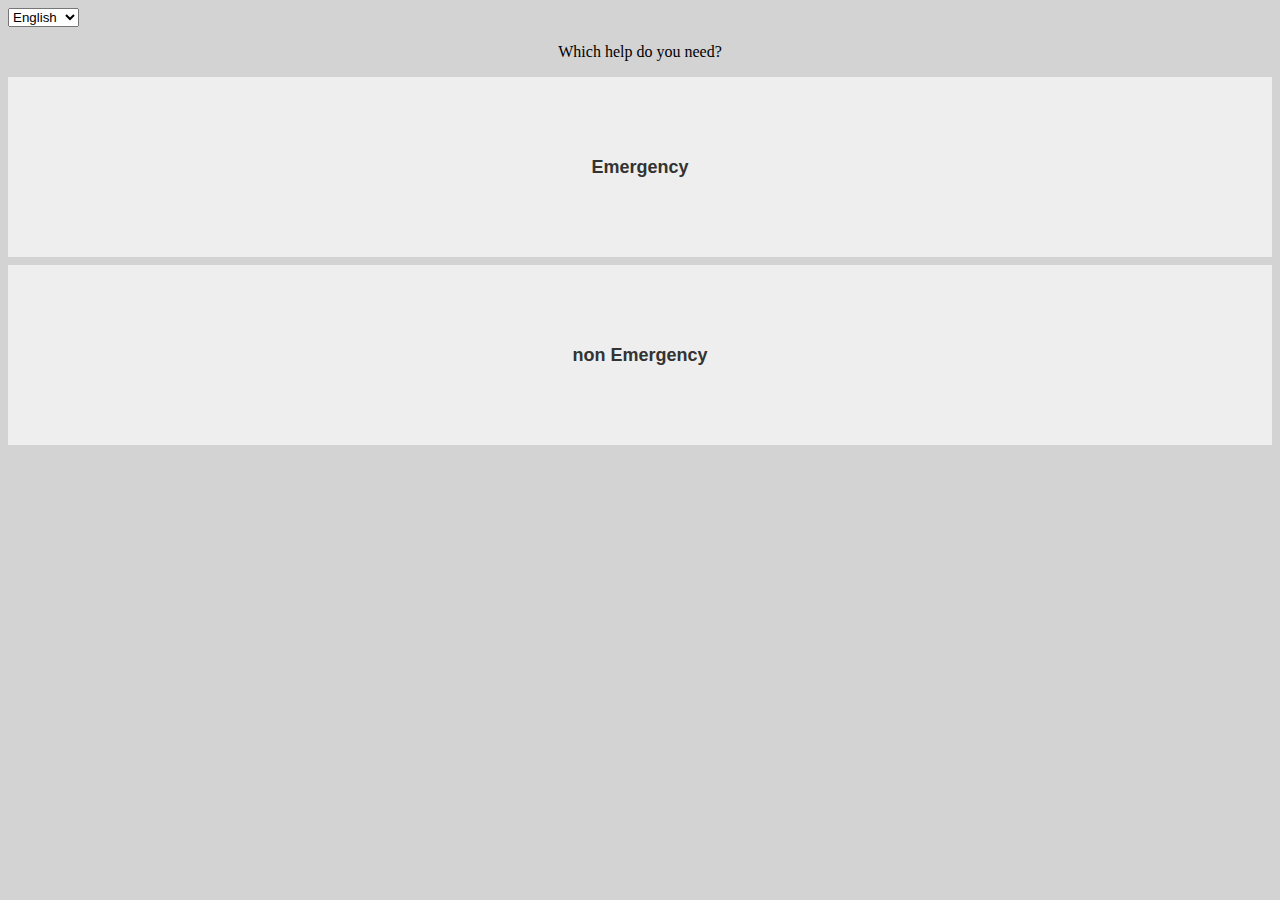
<file: index.html>
<!DOCTYPE html>
<html lang="en">

<head>
    <meta charset="UTF-8">
    <meta http-equiv="X-UA-Compatible" content="IE=edge">
    <meta name="viewport" content="width=device-width, initial-scale=1.0">
    <link rel="stylesheet" href="styles.css">
    <script defer src="index.js"></script>
</head>

<body>
    <select id="langselector" onchange="loadlang()">
        <option value="en">English</option>
        <option value="de">Deutsch</option>
    </select>
    <div id="main_title" class="title"></div>
    <div class="button-column">
        <a id="emergency" href="emergency.html" class="button"></a>
        <a id="non_Emergency" href="non_emergency.html" class="button"></a>
    </div>
</body>

</html>
</file>
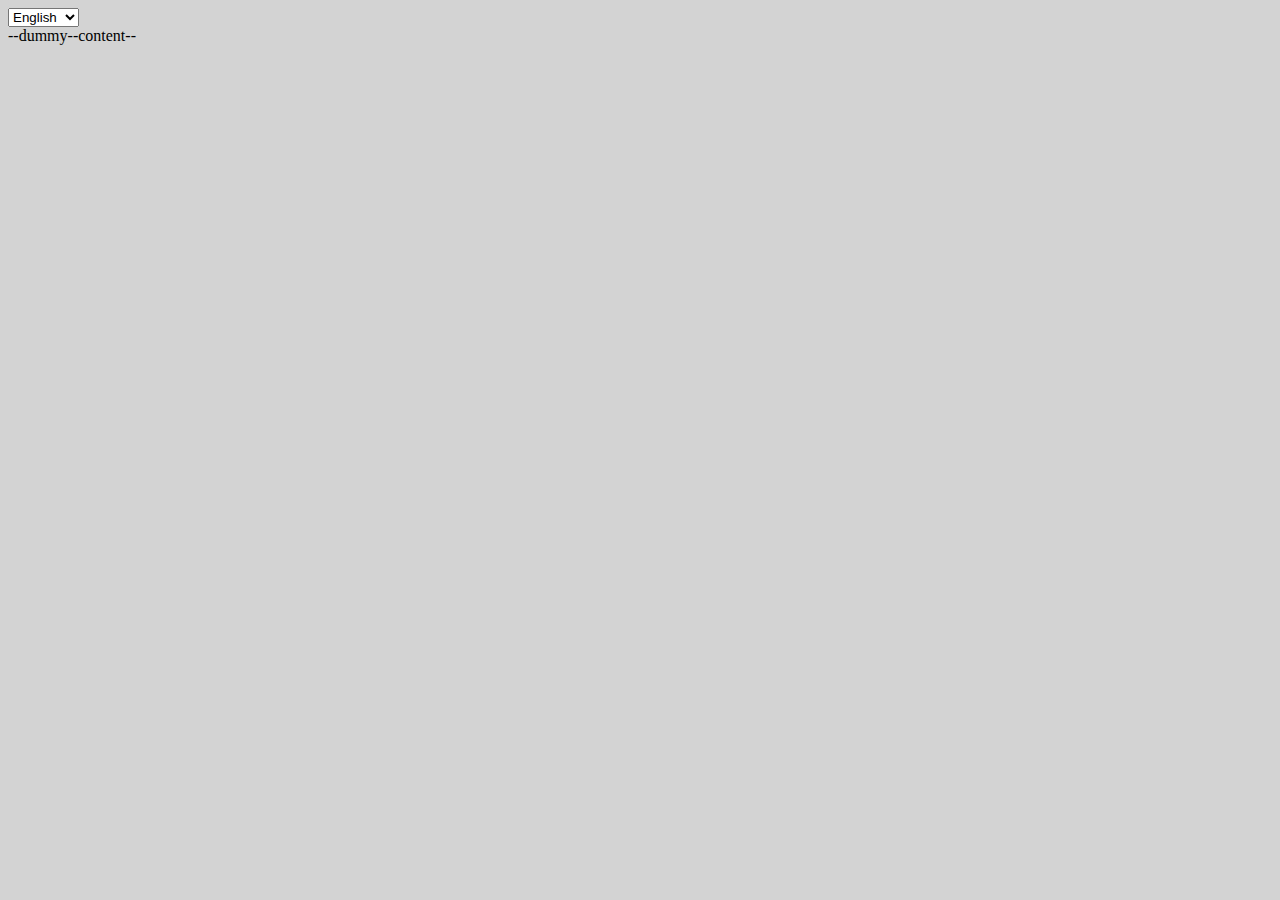
<file: dummy.html>
<!DOCTYPE html>
<html lang="en">

<head>
    <meta charset="UTF-8">
    <meta http-equiv="X-UA-Compatible" content="IE=edge">
    <meta name="viewport" content="width=device-width, initial-scale=1.0">
    <link rel="stylesheet" href="styles.css">
    <script defer src="index.js"></script>
</head>

<body>
    <select id="langselector" onchange="loadlang()">
        <option value="en">English</option>
        <option value="de">Deutsch</option>
      </select>
    <div class="button-column">
        <div>--dummy--content--</div>
        <div id="content"></div>
    </div>
</body>

</html>
</file>
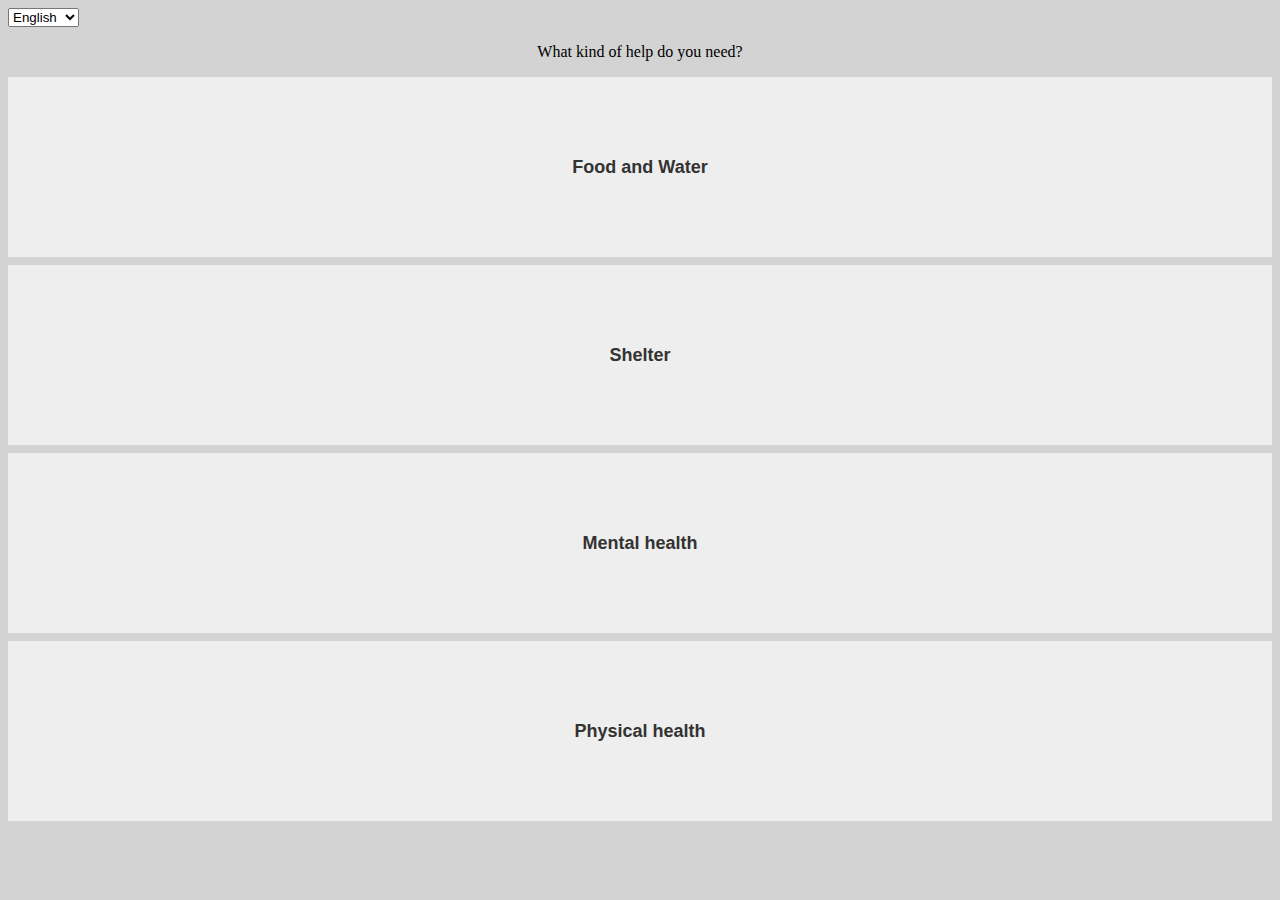
<file: non_emergency.html>
<!DOCTYPE html>
<html lang="en">

<head>
    <meta charset="UTF-8">
    <meta http-equiv="X-UA-Compatible" content="IE=edge">
    <meta name="viewport" content="width=device-width, initial-scale=1.0">
    <link rel="stylesheet" href="styles.css">
    <script defer src="index.js"></script>
</head>

<body>
    <select id="langselector" onchange="loadlang()">
        <option value="en">English</option>
        <option value="de">Deutsch</option>
      </select>
    <div id="non_emergeny_title" class="title"></div>
    <div class="button-column">
        <a id="food_and_water" href="dummy.html" class="button"></a>
        <a id="shelter" href="dummy.html" class="button"></a>
        <a id="mental_health" href="dummy.html" class="button"></a>
        <a id="doctor" href="dummy.html" class="button"></a>
    </div>
</body>

</html>
</file>
<file: styles.css>
body {
    background-color: lightgray;
    font-family: "Verdana";
    justify-self: stretch;
}

.title {
    text-align: center;
    margin-top: 1em;
    margin-bottom: 1em;
}

.button-column {
    display: grid;
    justify-content: stretch;
    align-items: center;
    gap: 0.5em;
    width: 100%;
}

.button-grid {
    display: grid;
    /*grid-template-columns: 1fr 1fr;*/
    align-items: center;
    gap: 0.5em;
    justify-self: stretch;
}

.button {
    display: flex;
    position: relative;
    font: bold 18px Arial;
    text-decoration: none;
    justify-content: center;
    /* align horizontal */
    align-items: center;
    /* align vertical */
    background-color: #EEEEEE;
    color: #333333;
    box-sizing: border-box;
    max-width: 80em;
    max-height: 40em;
    min-height: 10em;
}

.emergency-name {
    text-align: center;
}

.emergency-number {
    text-align: center;
}

.overlay {
    position: absolute;
    /*display: none;*/
    /* Hidden by default */
    width: 100%;
    /* Full width (cover the whole page) */
    height: 100%;
    /* Full height (cover the whole page) */
    top: 0;
    left: 0;
    right: 0;
    bottom: 0;
    background-color: rgba(0, 0, 0, 0.5);
    /* Black background with opacity */
    z-index: -1;
    /* Specify a stack order in case you're using a different order for other elements */
    color: darkgray;
    pointer-events: none;
}
</file>
